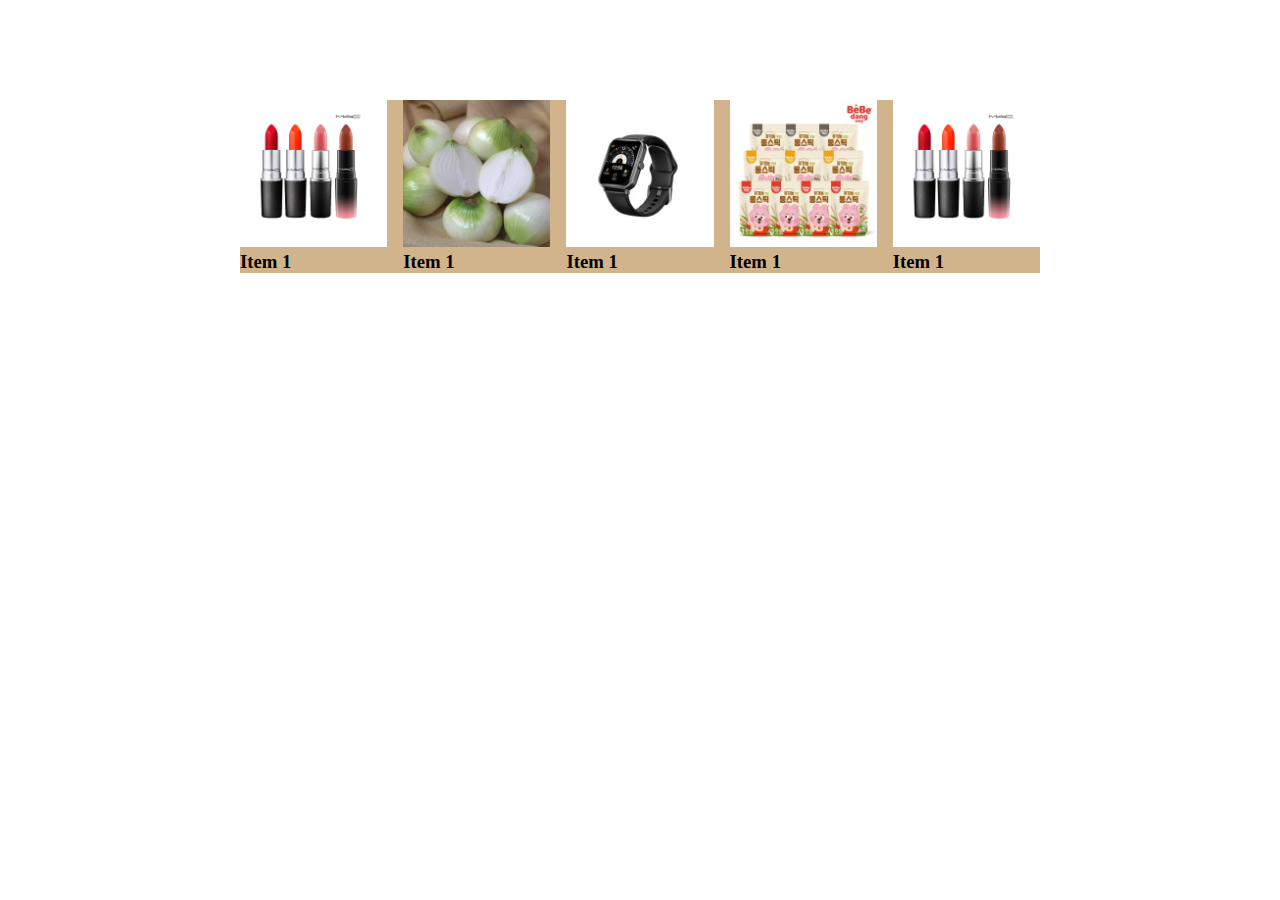
<file: res_ex.html>
<!DOCTYPE html>
<html lang="ko">
<head>
    <meta charset="UTF-8">
    <meta name="viewport" content="width=device-width, initial-scale=1.0">
    <title>Document</title>
    <link rel="stylesheet" href="css/res_ex.css">
</head>
<body>
    <ul>
        <li>
          <img src="images/good1.png" alt="" />
          <div class="info">
            <h3>Item 1</h3>
          </div>
        </li>
        <li>
          <img src="images/good2.jpg" alt="" />
          <div class="info">
            <h3>Item 1</h3>
          </div>
        </li>
        <li>
          <img src="images/good3.jpg" alt="" />
          <div class="info">
            <h3>Item 1</h3>
          </div>
        </li>
        <li>
          <img src="images/good4.jpg" alt="" />
          <div class="info">
            <h3>Item 1</h3>
          </div>
        </li>
        <li>
          <img src="images/good1.png" alt="" />
          <div class="info">
            <h3>Item 1</h3>
          </div>
        </li>
      </ul>
</body>
</html>
</file>
<file: css/res_ex.css>
@charset "utf-8";
* {
  margin: 0;
  padding: 0;
  box-sizing: border-box;
}
a {
  text-decoration: none;
  color: #333;
}
ul {
  list-style: none;
  width: 70%;
  max-width: 800px;
  min-width: 300px;
  margin: 100px auto;
  background-color: tan;
  display: flex;
  flex-wrap: wrap;
  gap: 2%;
}
ul li {
  width: calc((100% - 8%) / 5); /* (100% - 갭*갯수) */
}
ul li img {
  width: 100%;
}

@media screen and (max-width:900px) {
  ul li {
    width: calc((100% - 6%) / 4);
  }
}
@media screen and (max-width:768px) {
  ul li {
    width: calc((100% - 4%) / 3);
  }
}
@media screen and (max-width:390px) {
  ul li {
    width: calc((100% - 2%) / 2);
  }
}
</file>
